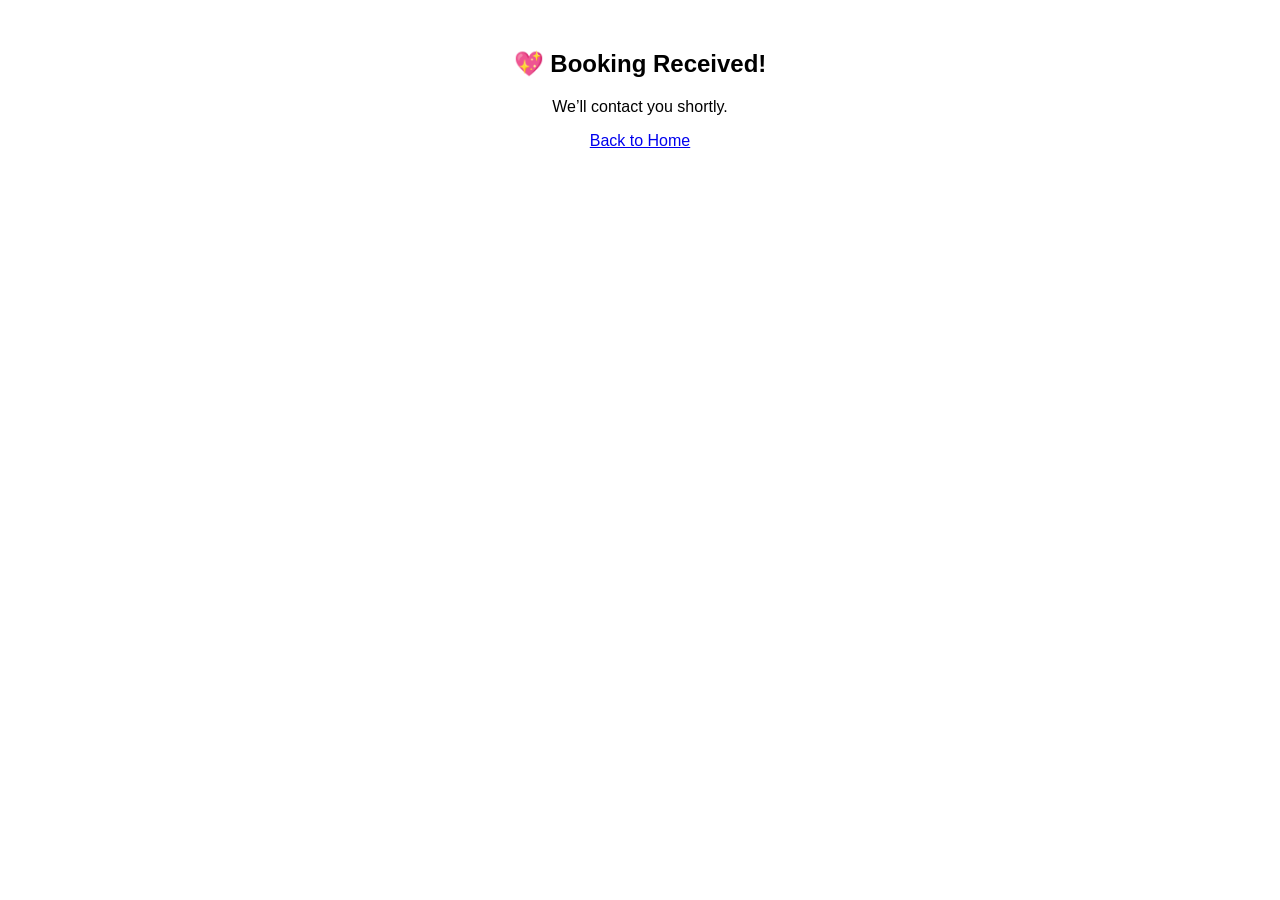
<file: confirmation.html>
<!DOCTYPE html>
<html>
<head>
    <title>Booking Confirmed</title>
</head>
<body style="text-align:center; font-family:sans-serif; margin-top:50px;">

    <h2>💖 Booking Received!</h2>
    <p>We’ll contact you shortly.</p>

    <a href="/">Back to Home</a>

</body>
</html>
</file>
